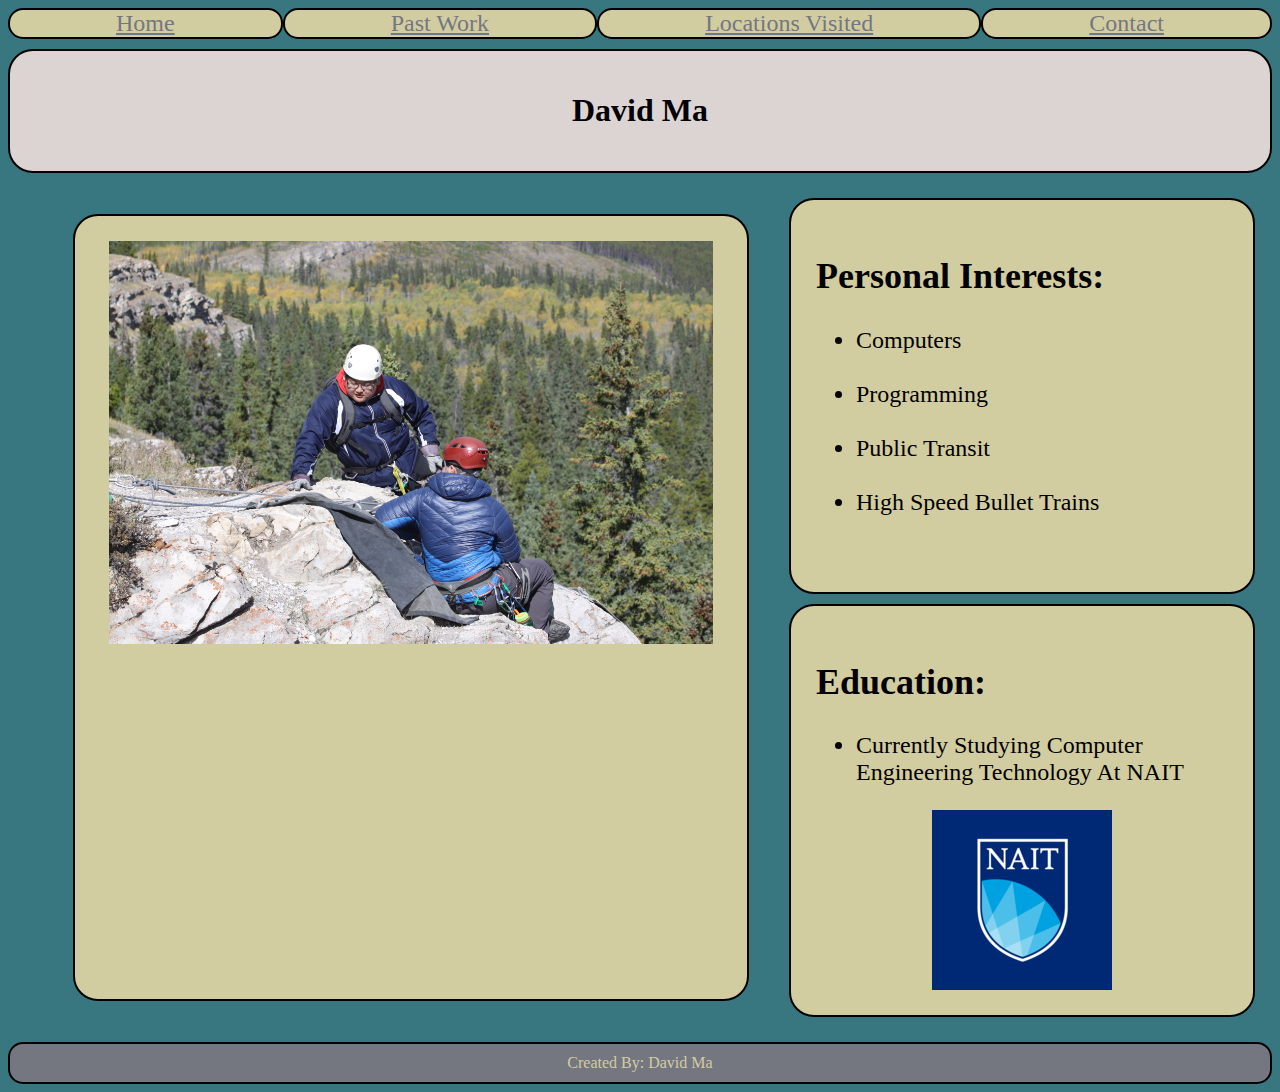
<file: index.html>
<!DOCTYPE html>
<html lang="en">
<head>
    <meta charset="UTF-8">
    <meta http-equiv="X-UA-Compatible" content="IE=edge">
    <meta name="viewport" content="width=device-width, initial-scale=1.0">
    <title>David Ma</title>
    <link rel="stylesheet" href="./LAB01_Personal.css">
</head>
<body>
    
    <nav class="mainlinks">
        <a href="./index.html" class="linkmain">Home</a>

        <a href="./LAB01_Personal_Past_Work.html" class="linkmain">Past Work</a> 

        <a href="./LAB01_Personal_Places_Visited.html" class="linkmain">Locations Visited</a>

        <a href="./LAB01_Personal_Contact.html" class="linkmain">Contact</a>
    </nav>

    <header><H1>David Ma</H1></header>
    
    <section class="mainsection">
        <figure id="imagemain">
            <img src="./Images/Rock_Climbing_Setup.JPG" alt="" id="mainimage">
        </figure>

        <!--Talk About Studying At NAIT-->
        <article id="skills">
            <h2>
                Personal Interests:
            </h2>
            <ul>
                <li>Computers</li>
                <br>
                <li>Programming</li>
                <br>
                <li>Public Transit</li>
                <br>
                <li>High Speed Bullet Trains</li>
                <br>
            </ul>
            
        </article>
        
        <!--Specific Program-->
        <aside id="mainaside">
            <h2>
                Education:
            </h2>
            <ul>
                <li>Currently Studying Computer Engineering Technology At NAIT</li> 
            </ul>
            <img src="./Images/NAIT.png" alt="NAIT" id="mainasideimage">
        </aside>
    </section>

    <footer>
        Created By: David Ma
    </footer>
</body>
</html>
</file>
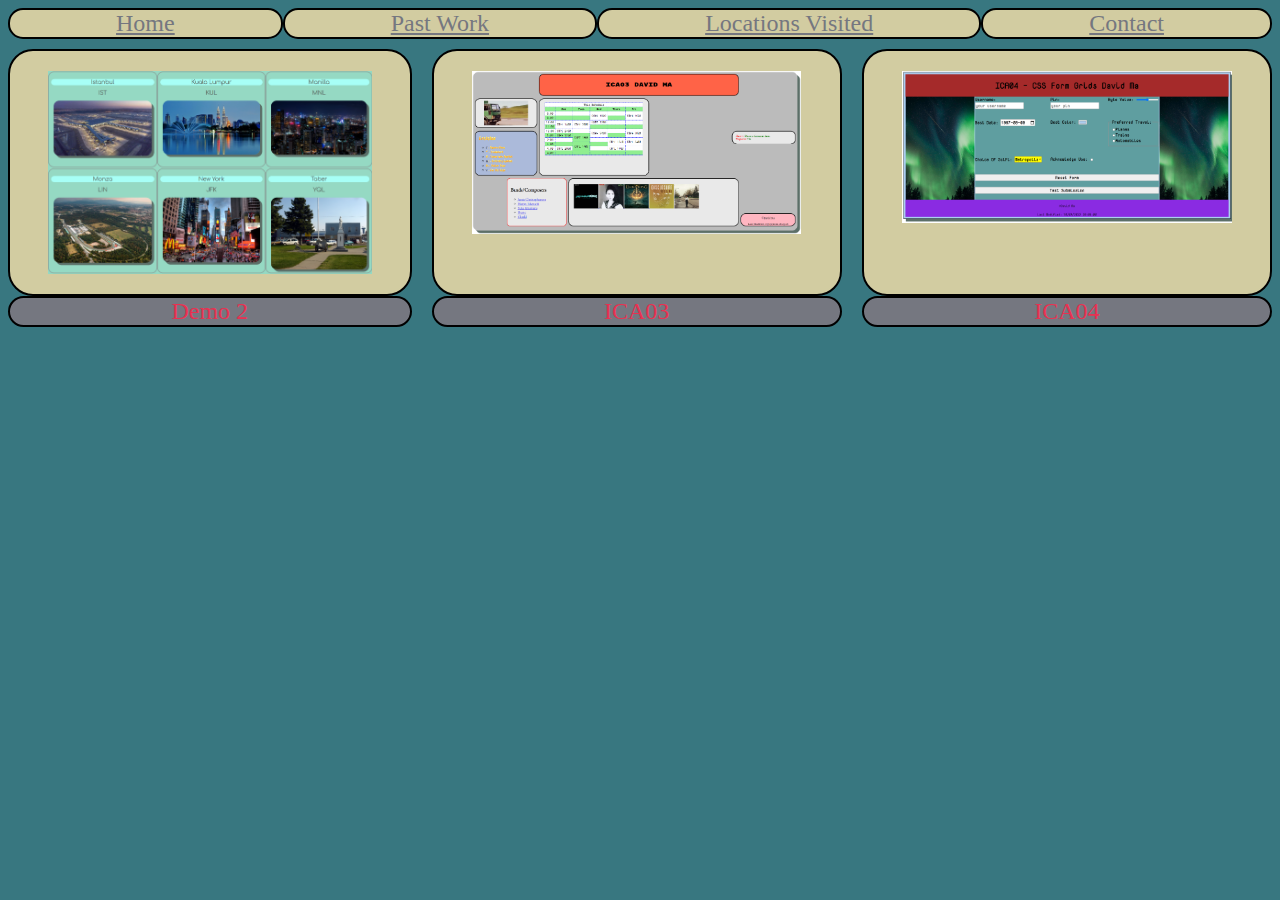
<file: LAB01_Personal_Past_Work.html>
<!DOCTYPE html>
<html lang="en">
<head>
    <meta charset="UTF-8">
    <meta http-equiv="X-UA-Compatible" content="IE=edge">
    <meta name="viewport" content="width=device-width, initial-scale=1.0">
    <title>Past Work</title>
    <link rel="stylesheet" href="./LAB01_Personal.css">
</head>
<body>

    <!--Have Pictures That Link To Past webpages-->
    <nav class="mainlinks">
        <a href="./index.html" class="linkmain">Home</a>

        <a href="./LAB01_Personal_Past_Work.html" class="linkmain">Past Work</a> 

        <a href="./LAB01_Personal_Places_Visited.html" class="linkmain">Locations Visited</a>

        <a href="./LAB01_Personal_Contact.html" class="linkmain">Contact</a>
    </nav>

    <nav class="worklinks">

        <a href="#" class="linkwork"><img src="./Images/Demo2.png" alt="Demo2" class="workimage" id="Demo2"></a>
        <div id="Demo2title" class="worktitle">Demo 2</div>
        <a href="#" class="linkwork"><img src="./Images/ICA03.png" alt="ICA03" class="workimage" id="ICA03"></a>
        <div id="ICA03title" class="worktitle">ICA03</div>
        <a href="#" class="linkwork"><img src="./Images/ICA04.png" alt="ICA04" class="workimage" id="ICA04"></a>
        <div id="ICA04title" class="worktitle">ICA04</div>
    </nav>
</body>
</html>
</file>
<file: LAB01_Personal.css>
body
{
    background-color: #387780;
}

header
{
    text-align: center;
    padding: 20px;
    border: 2px solid black;
    border-radius: 25px;
    background-color: #DBD4D3;
    
}

.mainlinks
{
    display: grid;
    grid-template-columns: auto;
    grid-template-rows: auto auto auto auto;
    row-gap: 20px;
    margin-bottom: 20px;
}

.linkmain
{
    text-align: center;
    font-size: x-large;
    color:#387780;
    background-color: #d2cca1;
    border: 2px solid black;
    border-radius: 15px;
}

.mainsection
{
    display: grid;
    grid-template-rows: auto auto auto;
    row-gap: 10px;
    padding: 25px;
    margin-left: auto;
    margin-right: auto;
}

figure
{
    border: 2px solid black;
    border-radius: 25px;
    background-color: #d2cca1;
}

#mainimage
{
    display: block;
    width: 90%;
    height: auto;
    margin-left: auto;
    margin-right: auto;

    padding-top: 25px;
    padding-bottom: 25px;
}

#skills
{
    font-size: x-large;
    border: 2px solid black;
    border-radius: 25px;
    padding: 25px;
    margin-left: auto;
    margin-right: auto;
    background-color: #d2cca1;
    width: 90%;
}

#mainaside
{
    font-size: x-large;
    border: 2px solid black;
    border-radius: 25px;
    padding: 25px;
    background-color: #d2cca1;
    width: 90%;
}

#mainasideimage
{
    display: block;
    margin-left: auto;
    margin-right: auto;
}

.locationimage
{
    display: block;
    width: 90%;
    height: auto;
    margin-left: auto;
    margin-right: auto;
    padding: 20px;
}

.locationheader
{
    text-align: center;
    font-size: x-large;
    border: 2px solid black;
    border-radius: 25px;
    padding: 20px;
    margin: 20px;
    background-color: #757780;
    color: #DBD4D3;
}

footer
{
    font-size: medium;
    padding: 10px;
    border-radius: 15px;
    text-align: center;
    border: 2px solid black;
    color: #d2cca1;
    background-color: #757780;
}

.worklinks
{
    display: grid;
    grid-template-rows: auto auto auto;
}

.linkwork
{
    border: 2px solid black;
    padding: 20px;
    border-radius: 25px;
    background-color: #d2cca1;
}

.workimage
{
    display: block;
    margin-left: auto;
    margin-right: auto;
    width: 90%;
}

.worktitle
{
    text-align: center;
    background-color: #757780;
    border: 2px solid black;
    border-radius: 25px;
    font-size: x-large;
    color: #E83151;
    margin-bottom: 20px;
}

.contact
{
    font-size: x-large;
    border: 2px solid black;
    padding: 50px;
    border-radius: 25px;
    background-color: #DBD4D3;
}

@media screen and (min-width : 800px)
{
    .mainlinks
    {
        display: grid;
        grid-template-columns: auto auto auto auto;
        grid-template-rows: auto;
        padding-bottom: 10px;
        margin-bottom: 0px;
    }

    .linkmain
    {
        text-align: center;
        color:#757780;
        background-color: #d2cca1;
        border: 2px solid black;
        border-radius: 15px;
        
    }

    .mainsection
    {
        display: grid;
        grid-template-columns: auto auto auto auto;
        grid-template-rows: auto auto auto ;
    }

    #imagemain
    {
        grid-column: 1/4;
        grid-row: 1/4;
    }

    #skills
    {
        border: 2px solid black;
        border-radius: 25px;
        grid-column: 4/5;
        grid-row: 1/3;
        
    }

    #mainaside
    {
        border: 2px solid black;
        border-radius: 25px;
        grid-column: 4/5;
        grid-row: 3/4;
    }

    a:hover
    {
        background-color:  #E83151;
    }

    .worklinks
    {
        display: grid;
        grid-template-columns: auto auto auto;
        grid-template-rows: auto auto;
        column-gap: 20px;
        
    }

    .linkwork
    {
        border: 2px solid black;
        padding: 20px;
        border-radius: 25px;
    }

    #Demo2
    {
        grid-column: 1/2;
        grid-row: 1/2;
    }

    #ICA03
    {
        grid-column: 2/3;
        grid-row: 1/2;
    }

    #ICA04
    {
        grid-column: 3/4;
        grid-row: 1/2;
    }

    #Demo2title
    {
        grid-column: 1/2;
        grid-row: 2/3;
    }

    #ICA03title
    {
        grid-column: 2/3;
        grid-row: 2/3;
    }

    #ICA04title
    {
        grid-column: 3/4;
        grid-row: 2/3;
    }

    .locationgrid
    {
        display: grid;
        grid-template-columns: auto auto auto;
        grid-row: auto auto;
    }

    .locationheader
    {

    }
}
</file>
